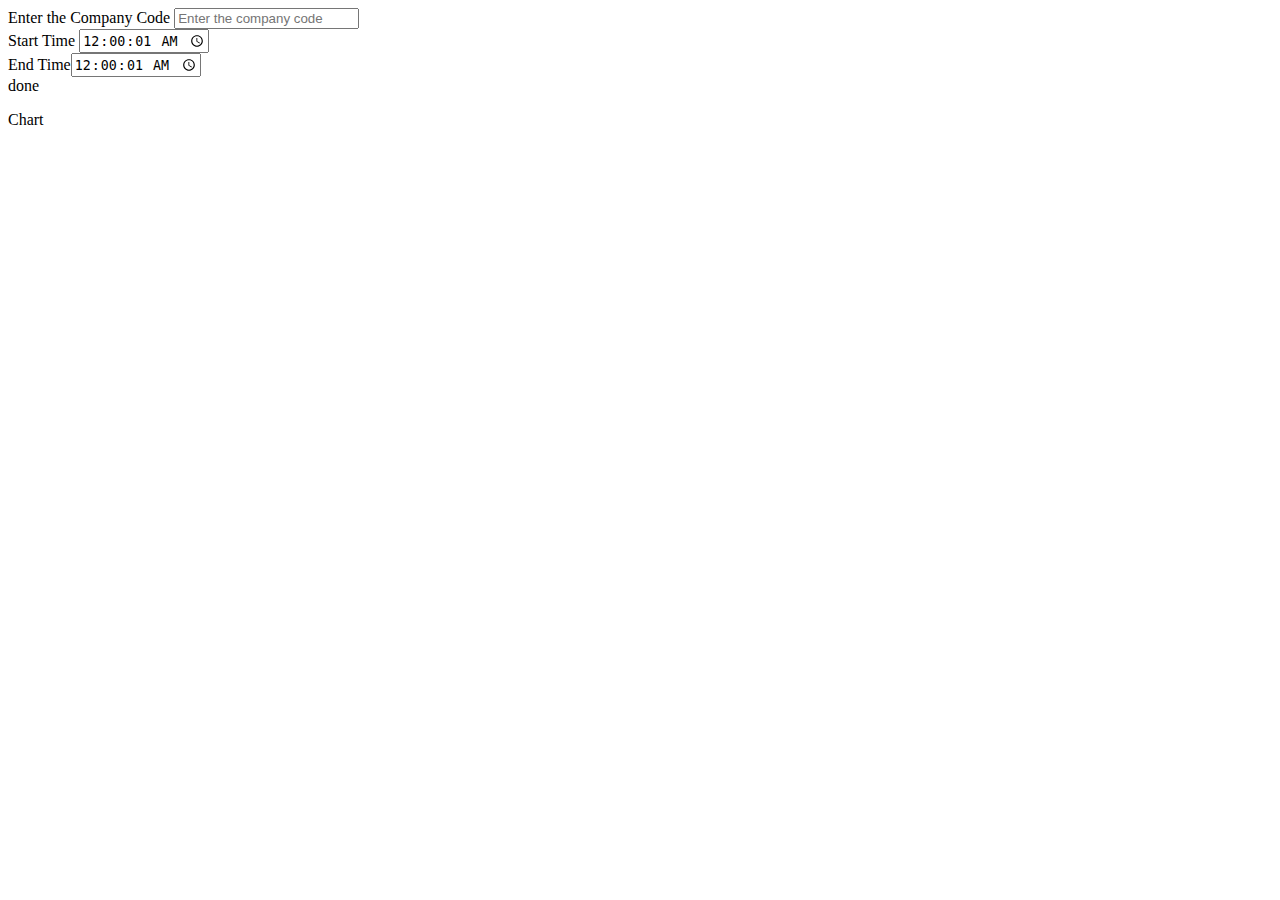
<file: FrontEnd/angular-app/src/app/stock/user/chart/chart.component.html>
<body>
    <div class="row">
        <div class="col-3">Enter the Company Code <input type="text" id="companyCode" placeholder="Enter the company code" #companyCode /></div>
        <div class="col-3">Start Time <input type="time" step="1" value="00:00:01" #time /></div>
        <div class="col-3">End Time<input type="time" step="1" value="00:00:01" #endtime /></div>
        <div class="col-3"><a class="btn btn-dark text-white" (click)="timeChange(companyCode.value,time.value,endtime.value)">done</a></div>
    </div>
    <div class="card shadow col-lg-6">
        <p class="h4 card-header">Chart</p>
        <div class="card-body bg-light">
            <div style="display: block">
                <canvas baseChart [datasets]="lineChartData" [labels]="lineChartLabels" [options]="lineChartOptions" [legend]="lineChartLegend" [chartType]="lineChartType">
                </canvas>
            </div>
        </div>
    </div>
</body>
</file>
